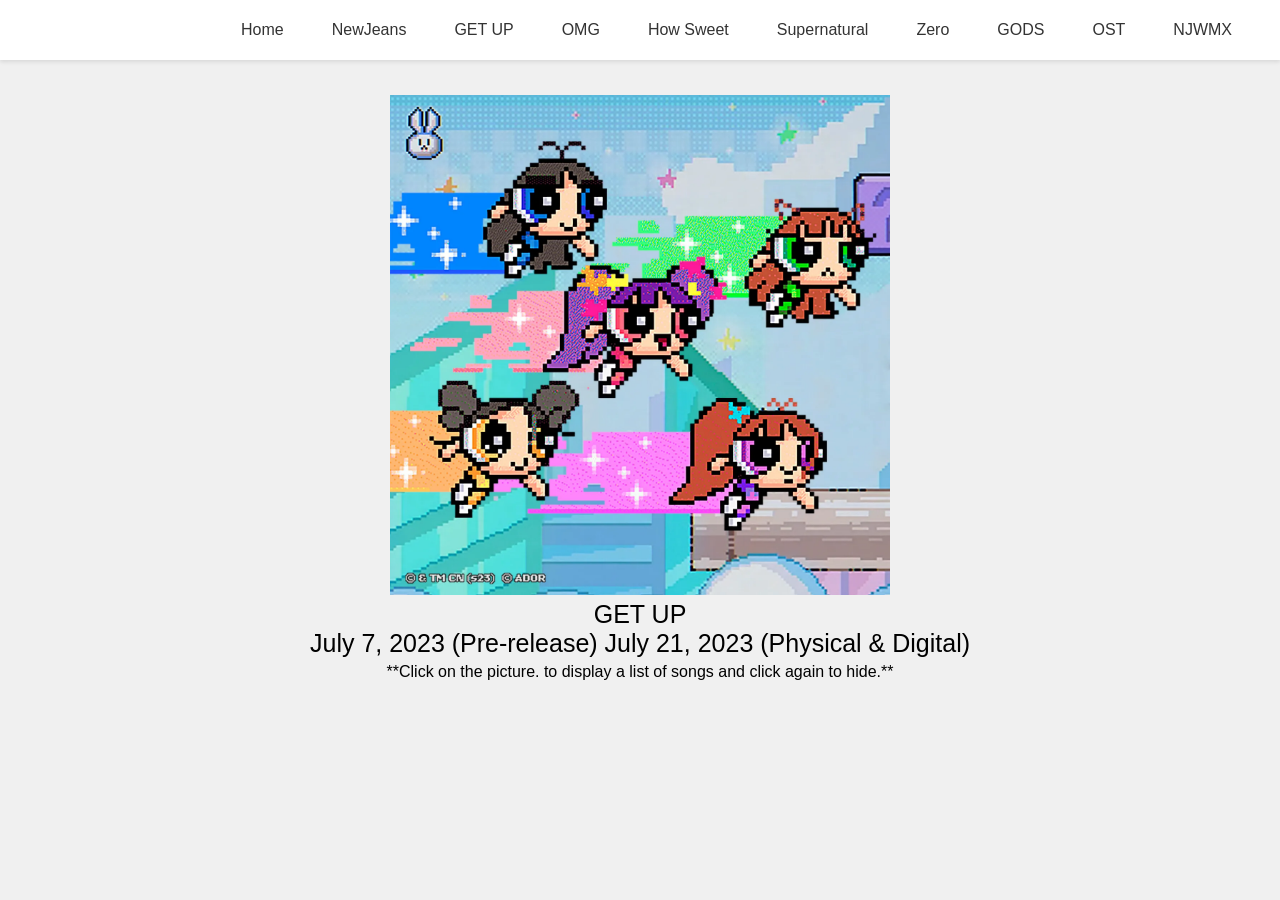
<file: HTML/asap.html>
<!DOCTYPE html>
<html lang="en">
<head>
    <meta charset="UTF-8">
    <meta name="viewport" content="width=device-width, initial-scale=1.0">
    <title>GET UP</title>
    <link rel="stylesheet" href="/CSS/asapcss.css">
</head>
<body>
    <header>
        <nav class="navbar">
            <div class="navbar-logo">
                <a href="/index.html" target="_parent">NewJeans</a>
            </div>
            <ul class="navbar-menu">
                <li><a href="/HTML/NJHTML.html" target="_parent">Home</a></li>
                <li><a href="/HTML/newjeans.html">NewJeans</a></li>
                <li><a href="/HTML/asap.html " target="_parent" >GET UP</a></li>
                <li><a href="/HTML/OMG.html">OMG</a></li>
                <li><a href="/HTML/HOWSWEET.html">How Sweet</a></li>
                <li><a href="/HTML/Supernatural.html">Supernatural</a></li>           
                <li><a href="/HTML/ZERO.html">Zero</a></li>
                <li><a href="/HTML/GODS.html">GODS</a></li>
                <li><a href="/HTML/OST.html">OST</a></li>
                <li><a href="/HTML/NJWMX.html">NJWMX</a></li>
            </ul>
        </nav>
    </header>
    <img class="but" id="slideButton" src="/photo/NewJeans - Get Up.png" alt="Show/Hide Button" style="cursor: pointer; width: 500px; height: 500px;">
    <a class="getupF">GET UP</a>
    <a class="getupF">July 7, 2023 (Pre-release) July 21, 2023 (Physical & Digital)</a>
    <a class="aaaa">**Click on the picture. to display a list of songs and click again to hide.**</a>
    <div class="container">
        <iframe class="getup slide-item" style="border-radius:12px" src="https://open.spotify.com/embed/track/1wUnuiXMMvhudmzvcCtlZP?utm_source=generator" width="250" height="352" frameBorder="0" allowfullscreen="" allow="autoplay; clipboard-write; encrypted-media; fullscreen; picture-in-picture" loading="lazy"></iframe>
        <iframe class="asap slide-item" style="border-radius:12px" src="https://open.spotify.com/embed/track/5fpyAakgFOm4YTXkgfPzvV?utm_source=generator" width="250" height="352" frameBorder="0" allowfullscreen="" allow="autoplay; clipboard-write; encrypted-media; fullscreen; picture-in-picture" loading="lazy"></iframe>
        <iframe class="supershy slide-item" style="border-radius:12px" src="https://open.spotify.com/embed/track/5sdQOyqq2IDhvmx2lHOpwd?utm_source=generator" width="250" height="352" frameBorder="0" allowfullscreen="" allow="autoplay; clipboard-write; encrypted-media; fullscreen; picture-in-picture" loading="lazy"></iframe>
        <iframe class="newjeans slide-item" style="border-radius:12px" src="https://open.spotify.com/embed/track/6rdkCkjk6D12xRpdMXy0I2?utm_source=generator" width="250" height="352" frameBorder="0" allowfullscreen="" allow="autoplay; clipboard-write; encrypted-media; fullscreen; picture-in-picture" loading="lazy"></iframe>
        <iframe class="ETA slide-item" style="border-radius:12px" src="https://open.spotify.com/embed/track/56v8WEnGzLByGsDAXDiv4d?utm_source=generator" width="250" height="352" frameBorder="0" allowfullscreen="" allow="autoplay; clipboard-write; encrypted-media; fullscreen; picture-in-picture" loading="lazy"></iframe>
        <iframe class="coolwhitu slide-item" style="border-radius:12px" src="https://open.spotify.com/embed/track/02wk5BttM0QL38ERjLPQJB?utm_source=generator" width="250" height="352" frameBorder="0" allowfullscreen="" allow="autoplay; clipboard-write; encrypted-media; fullscreen; picture-in-picture" loading="lazy"></iframe>
    </div>
   
</body>

</html>
<script>document.getElementById('slideButton').addEventListener('click', function() {
    let button = this;
    let items = document.querySelectorAll('.slide-item');
    let index = 0;

    
    let isShowing = items[0].classList.contains('show');

    function slideNextItem() {
        if (index < items.length) {
            if (isShowing) {
                items[index].classList.remove('show');
                items[index].classList.add('hide');
            } else {
                items[index].classList.remove('hide');
                items[index].classList.add('show');
            }
            index++;
            setTimeout(slideNextItem, 50); 
        }
    }

    slideNextItem();

  
    
});</script>
</file>
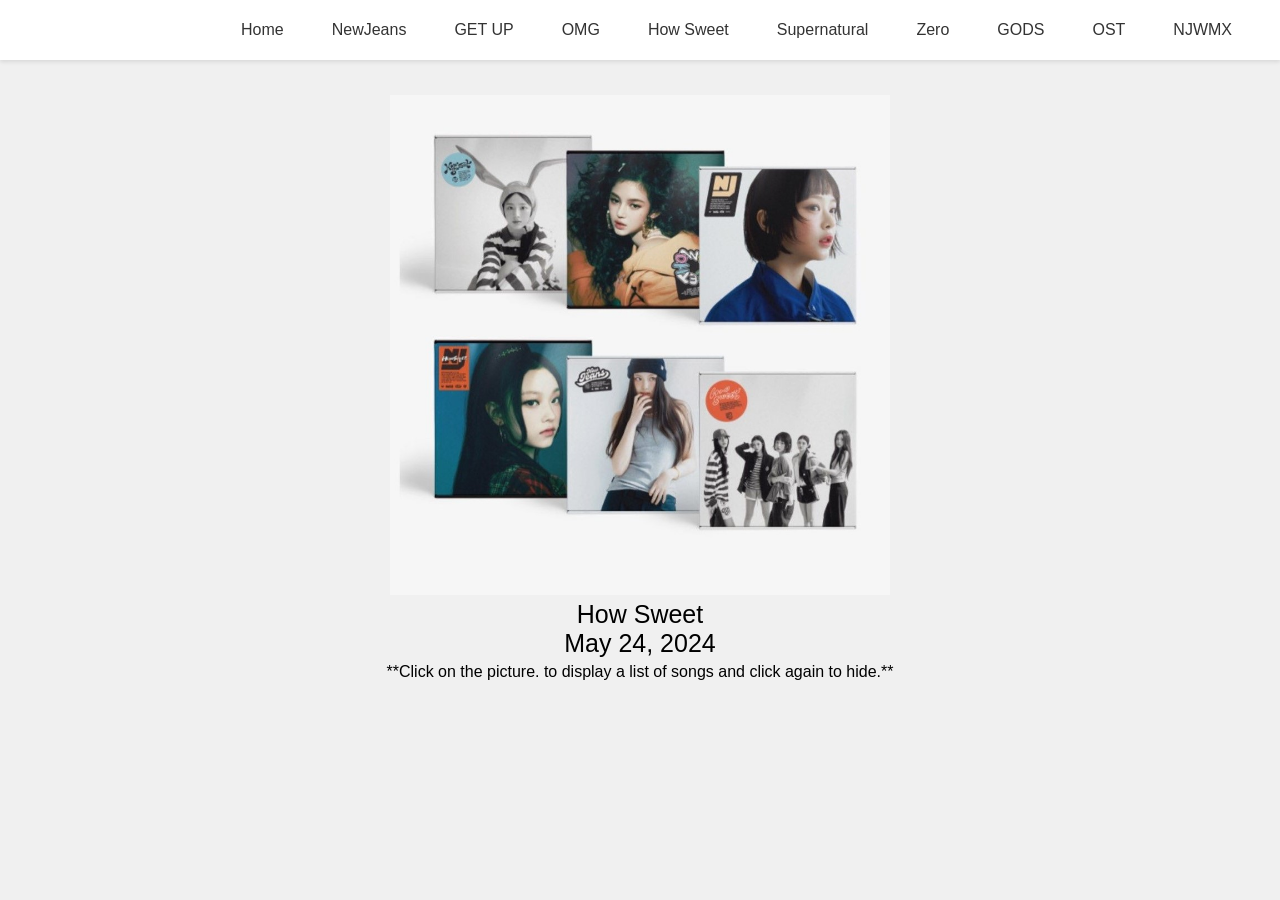
<file: HTML/HOWSWEET.html>
<!DOCTYPE html>
<html lang="en">
<head>
    <meta charset="UTF-8">
    <meta name="viewport" content="width=device-width, initial-scale=1.0">
    <title>How Sweet</title>
    <link rel="stylesheet" href="/CSS/OMGCSS.css">
</head>
<body>
    <header>
        <nav class="navbar">
            <div class="navbar-logo">
                <a href="/index.html" target="_parent">NewJeans</a>
            </div>
            <ul class="navbar-menu">
                <li><a href="/HTML/NJHTML.html" target="_parent">Home</a></li>
                <li><a href="/HTML/newjeans.html">NewJeans</a></li>
                <li><a href="/HTML/asap.html " target="_parent" >GET UP</a></li>
                <li><a href="/HTML/OMG.html">OMG</a></li>
                <li><a href="/HTML/HOWSWEET.html">How Sweet</a></li>
                <li><a href="/HTML/Supernatural.html">Supernatural</a></li>           
                <li><a href="/HTML/ZERO.html">Zero</a></li>
                <li><a href="/HTML/GODS.html">GODS</a></li>
                <li><a href="/HTML/OST.html">OST</a></li>
                <li><a href="/HTML/NJWMX.html">NJWMX</a></li>
            </ul>
        </nav>
    </header>
    <img class="but" id="slideButton" src="/photo/HWS.jpg" alt="Show/Hide Button" style="cursor: pointer; width: 500px; height: 500px;">
    <a class="getupF">How Sweet</a>
    <a class="getupF">May 24, 2024</a>
    <a class="aaaa">**Click on the picture. to display a list of songs and click again to hide.**</a>
    <div class="container">
        <iframe class="bublegum slide-item" style="border-radius:12px" src="https://open.spotify.com/embed/track/19D8LNpWwIPpi6hs9BG7dq?utm_source=generator" width="350" height="352" frameBorder="0" allowfullscreen="" allow="autoplay; clipboard-write; encrypted-media; fullscreen; picture-in-picture" loading="lazy"></iframe>
        <iframe class="HOWSWEET slide-item" style="border-radius:12px" src="https://open.spotify.com/embed/track/38tXZcL1gZRfbqfOG0VMTH?utm_source=generator" width="350" height="352" frameBorder="0" allowfullscreen="" allow="autoplay; clipboard-write; encrypted-media; fullscreen; picture-in-picture" loading="lazy"></iframe>
    </div>
   
</body>

</html>
<script>document.getElementById('slideButton').addEventListener('click', function() {
    let button = this;
    let items = document.querySelectorAll('.slide-item');
    let index = 0;

    
    let isShowing = items[0].classList.contains('show');

    function slideNextItem() {
        if (index < items.length) {
            if (isShowing) {
                items[index].classList.remove('show');
                items[index].classList.add('hide');
            } else {
                items[index].classList.remove('hide');
                items[index].classList.add('show');
            }
            index++;
            setTimeout(slideNextItem, 50); 
        }
    }

    slideNextItem();

  
    
});</script>
</file>
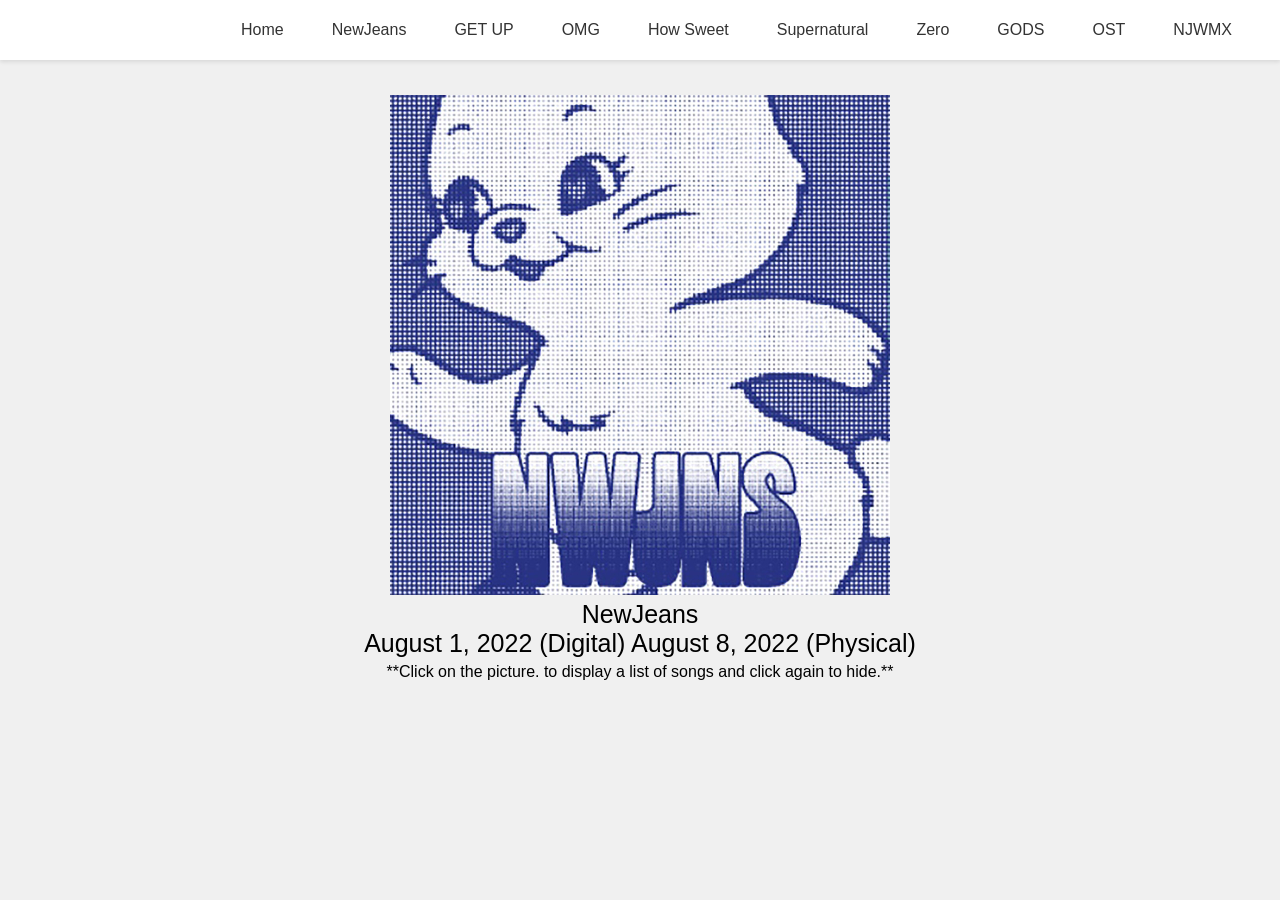
<file: HTML/newjeans.html>
<!DOCTYPE html>
<html lang="en">
<head>
    <meta charset="UTF-8">
    <meta name="viewport" content="width=device-width, initial-scale=1.0">
    <title>Newjeans</title>
    <link rel="stylesheet" href="/CSS/newjeanscss.css">
</head>
<body>
    <header>
        <nav class="navbar">
            <div class="navbar-logo">
                <a href="/index.html" target="_parent">NewJeans</a>
            </div>
            <ul class="navbar-menu">
                <li><a href="/HTML/NJHTML.html" target="_parent">Home</a></li>
                <li><a href="/HTML/newjeans.html">NewJeans</a></li>
                <li><a href="/HTML/asap.html " target="_parent" >GET UP</a></li>
                <li><a href="/HTML/OMG.html">OMG</a></li>
                <li><a href="/HTML/HOWSWEET.html">How Sweet</a></li>
                <li><a href="/HTML/Supernatural.html">Supernatural</a></li>           
                <li><a href="/HTML/ZERO.html">Zero</a></li>
                <li><a href="/HTML/GODS.html">GODS</a></li>
                <li><a href="/HTML/OST.html">OST</a></li>
                <li><a href="/HTML/NJWMX.html">NJWMX</a></li>
            </ul>
        </nav>
    </header>
    <img class="but" id="slideButton" src="/photo/NWJNS.jpg" alt="Show/Hide Button" style="cursor: pointer; width: 500px; height: 500px;">
    <a class="getupF">NewJeans</a>
    <a class="getupF">August 1, 2022 (Digital) August 8, 2022 (Physical)</a>
    <a class="aaaa">**Click on the picture. to display a list of songs and click again to hide.**</a>
    <div class="container">
        <iframe class="attention slide-item" style="border-radius:12px" src="https://open.spotify.com/embed/track/2pIUpMhHL6L9Z5lnKxJJr9?utm_source=generator" width="300" height="352" frameBorder="0" allowfullscreen="" allow="autoplay; clipboard-write; encrypted-media; fullscreen; picture-in-picture" loading="lazy"></iframe>
        <iframe class="hypeboy slide-item" style="border-radius:12px" src="https://open.spotify.com/embed/track/0a4MMyCrzT0En247IhqZbD?utm_source=generator" width="300" height="352" frameBorder="0" allowfullscreen="" allow="autoplay; clipboard-write; encrypted-media; fullscreen; picture-in-picture" loading="lazy"></iframe>
        <iframe class="cookie slide-item" style="border-radius:12px" src="https://open.spotify.com/embed/track/2DwUdMJ5uxv20EhAildreg?utm_source=generator" width="300" height="352" frameBorder="0" allowfullscreen="" allow="autoplay; clipboard-write; encrypted-media; fullscreen; picture-in-picture" loading="lazy"></iframe>
        <iframe class="hurt slide-item" style="border-radius:12px" src="https://open.spotify.com/embed/track/5expoVGQPvXuwBBFuNGqBd?utm_source=generator" width="300" height="352" frameBorder="0" allowfullscreen="" allow="autoplay; clipboard-write; encrypted-media; fullscreen; picture-in-picture" loading="lazy"></iframe>
    </div>
   
</body>

</html>
<script>document.getElementById('slideButton').addEventListener('click', function() {
    let button = this;
    let items = document.querySelectorAll('.slide-item');
    let index = 0;

    
    let isShowing = items[0].classList.contains('show');

    function slideNextItem() {
        if (index < items.length) {
            if (isShowing) {
                items[index].classList.remove('show');
                items[index].classList.add('hide');
            } else {
                items[index].classList.remove('hide');
                items[index].classList.add('show');
            }
            index++;
            setTimeout(slideNextItem, 50); 
        }
    }

    slideNextItem();

  
    
});</script>
</file>
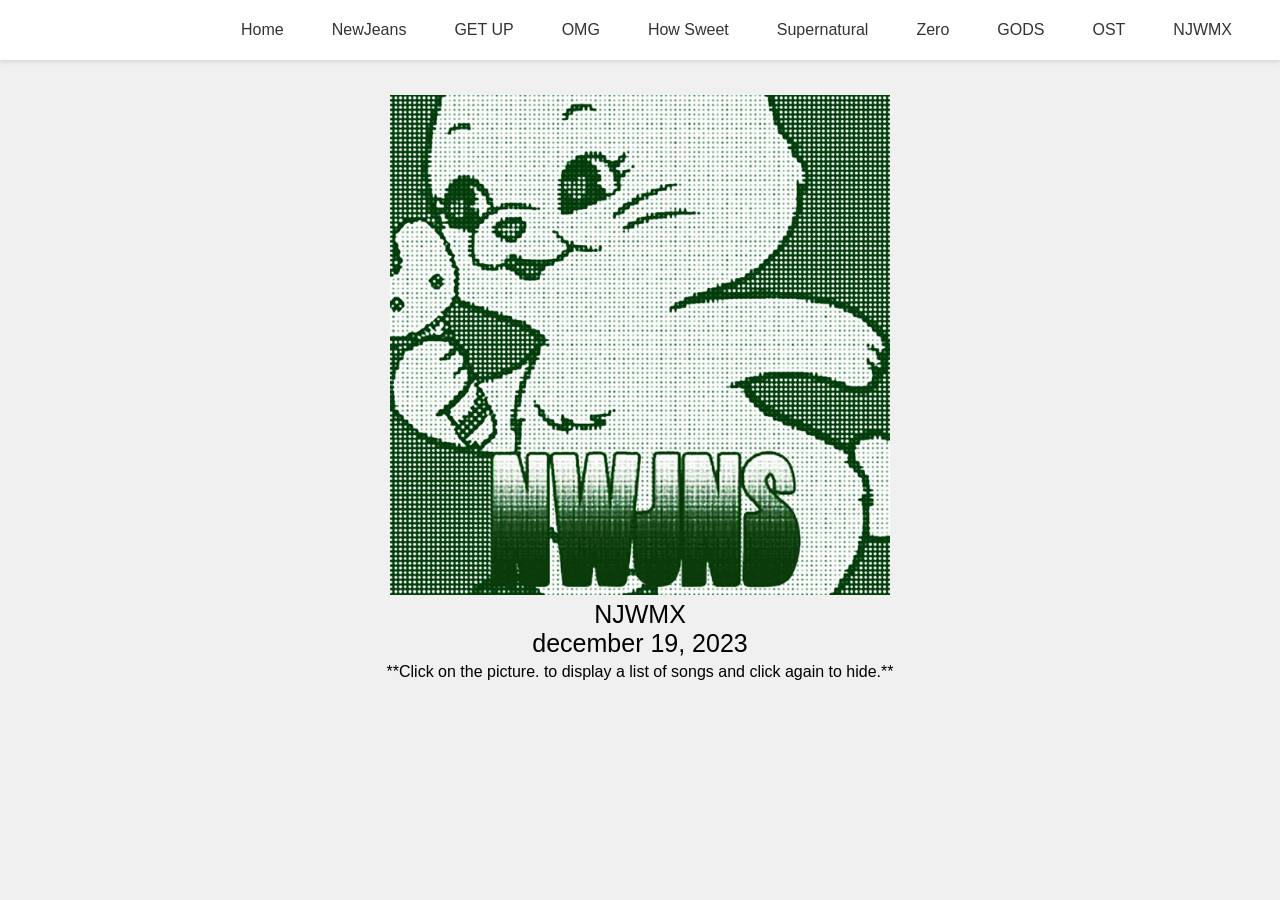
<file: HTML/NJWMX.html>
<!DOCTYPE html>
<html lang="en">
<head>
    <meta charset="UTF-8">
    <meta name="viewport" content="width=device-width, initial-scale=1.0">
    <title>NJWMX</title>
    <link rel="stylesheet" href="/CSS/OMGCSS.css">
</head>
<body>
    <header>
        <nav class="navbar">
            <div class="navbar-logo">
                <a href="/index.html" target="_parent">NewJeans</a>
            </div>
            <ul class="navbar-menu">
                <li><a href="/HTML/NJHTML.html" target="_parent">Home</a></li>
                <li><a href="/HTML/newjeans.html">NewJeans</a></li>
                <li><a href="/HTML/asap.html " target="_parent" >GET UP</a></li>
                <li><a href="/HTML/OMG.html">OMG</a></li>
                <li><a href="/HTML/HOWSWEET.html">How Sweet</a></li>
                <li><a href="/HTML/Supernatural.html">Supernatural</a></li>           
                <li><a href="/HTML/ZERO.html">Zero</a></li>
                <li><a href="/HTML/GODS.html">GODS</a></li>
                <li><a href="/HTML/OST.html">OST</a></li>
                <li><a href="/HTML/NJWMX.html">NJWMX</a></li>
            </ul>
        </nav>
    </header>
    <img class="but" id="slideButton" src="/photo/NJWMX.jpg" alt="Show/Hide Button" style="cursor: pointer; width: 500px; height: 500px;">
    <a class="getupF">NJWMX</a>
    <a class="getupF">december 19, 2023</a>
    <a class="aaaa">**Click on the picture. to display a list of songs and click again to hide.**</a>
    <div class="container">
        <iframe class="DITTORM slide-item" style="border-radius:12px" src="https://open.spotify.com/embed/track/6JVXVLqCPaodBSEwRFUN8w?utm_source=generator" width="250" height="352" frameBorder="0" allowfullscreen="" allow="autoplay; clipboard-write; encrypted-media; fullscreen; picture-in-picture" loading="lazy"></iframe>
        <iframe class="OMGRM slide-item" style="border-radius:12px" src="https://open.spotify.com/embed/track/4yjDMKCAeLovlo9ih0AgXW?utm_source=generator" width="250" height="352" frameBorder="0" allowfullscreen="" allow="autoplay; clipboard-write; encrypted-media; fullscreen; picture-in-picture" loading="lazy"></iframe>
        <iframe class="attentionRm slide-item" style="border-radius:12px" src="https://open.spotify.com/embed/track/2nW48vXnZZ5EYka46v7GOk?utm_source=generator" width="250" height="352" frameBorder="0" allowfullscreen="" allow="autoplay; clipboard-write; encrypted-media; fullscreen; picture-in-picture" loading="lazy"></iframe>
        <iframe class="HypeBoyRM slide-item" style="border-radius:12px" src="https://open.spotify.com/embed/track/6CUKsv928uT4561qJovhhG?utm_source=generator" width="250" height="352" frameBorder="0" allowfullscreen="" allow="autoplay; clipboard-write; encrypted-media; fullscreen; picture-in-picture" loading="lazy"></iframe>
        <iframe class="cookieRM slide-item" style="border-radius:12px" src="https://open.spotify.com/embed/track/5bwpbZBOY0mrmRhZ94c0kW?utm_source=generator" width="250" height="352" frameBorder="0" allowfullscreen="" allow="autoplay; clipboard-write; encrypted-media; fullscreen; picture-in-picture" loading="lazy"></iframe>
        <iframe class="HurtRm slide-item" style="border-radius:12px" src="https://open.spotify.com/embed/track/2gWWYL6iXZKkOqCE3TQHBM?utm_source=generator" width="250" height="352" frameBorder="0" allowfullscreen="" allow="autoplay; clipboard-write; encrypted-media; fullscreen; picture-in-picture" loading="lazy"></iframe>
    </div>
   
</body>

</html>
<script>document.getElementById('slideButton').addEventListener('click', function() {
    let button = this;
    let items = document.querySelectorAll('.slide-item');
    let index = 0;

    
    let isShowing = items[0].classList.contains('show');

    function slideNextItem() {
        if (index < items.length) {
            if (isShowing) {
                items[index].classList.remove('show');
                items[index].classList.add('hide');
            } else {
                items[index].classList.remove('hide');
                items[index].classList.add('show');
            }
            index++;
            setTimeout(slideNextItem, 50); 
        }
    }

    slideNextItem();

  
    
});</script>
</file>
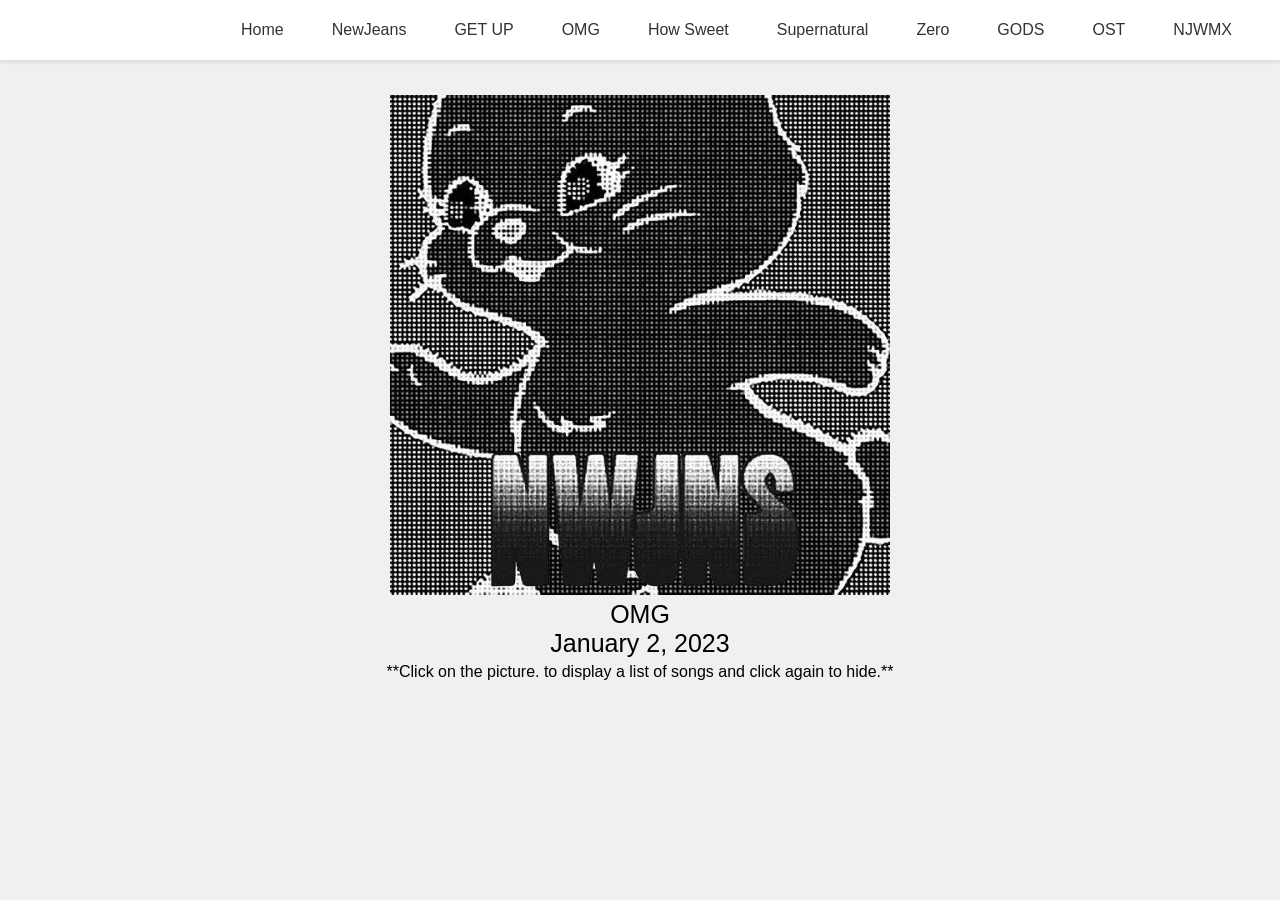
<file: HTML/OMG.html>
<!DOCTYPE html>
<html lang="en">
<head>
    <meta charset="UTF-8">
    <meta name="viewport" content="width=device-width, initial-scale=1.0">
    <title>OMG</title>
    <link rel="stylesheet" href="/CSS/OMGCSS.css">
</head>
<body>
    <header>
        <nav class="navbar">
            <div class="navbar-logo">
                <a href="/index.html" target="_parent">NewJeans</a>
            </div>
            <ul class="navbar-menu">
                <li><a href="/HTML/NJHTML.html" target="_parent">Home</a></li>
                <li><a href="/HTML/newjeans.html">NewJeans</a></li>
                <li><a href="/HTML/asap.html " target="_parent" >GET UP</a></li>
                <li><a href="/HTML/OMG.html">OMG</a></li>
                <li><a href="/HTML/HOWSWEET.html">How Sweet</a></li>
                <li><a href="/HTML/Supernatural.html">Supernatural</a></li>           
                <li><a href="/HTML/ZERO.html">Zero</a></li>
                <li><a href="/HTML/GODS.html">GODS</a></li>
                <li><a href="/HTML/OST.html">OST</a></li>
                <li><a href="/HTML/NJWMX.html">NJWMX</a></li>
            </ul>
        </nav>
    </header>
    <img class="but" id="slideButton" src="/photo/OMG.webp" alt="Show/Hide Button" style="cursor: pointer; width: 500px; height: 500px;">
    <a class="getupF">OMG</a>
    <a class="getupF">January 2, 2023</a>
    <a class="aaaa">**Click on the picture. to display a list of songs and click again to hide.**</a>
    <div class="container">
        <iframe class="OMG slide-item" style="border-radius:12px" src="https://open.spotify.com/embed/track/65FftemJ1DbbZ45DUfHJXE?utm_source=generator" width="400" height="450" frameBorder="0" allowfullscreen="" allow="autoplay; clipboard-write; encrypted-media; fullscreen; picture-in-picture" loading="lazy"></iframe>
        <iframe class="ditto slide-item" style="border-radius:12px" src="https://open.spotify.com/embed/track/3r8RuvgbX9s7ammBn07D3W?utm_source=generator" width="400" height="450" frameBorder="0" allowfullscreen="" allow="autoplay; clipboard-write; encrypted-media; fullscreen; picture-in-picture" loading="lazy"></iframe>
    </div>
   
</body>

</html>
<script>document.getElementById('slideButton').addEventListener('click', function() {
    let button = this;
    let items = document.querySelectorAll('.slide-item');
    let index = 0;

    
    let isShowing = items[0].classList.contains('show');

    function slideNextItem() {
        if (index < items.length) {
            if (isShowing) {
                items[index].classList.remove('show');
                items[index].classList.add('hide');
            } else {
                items[index].classList.remove('hide');
                items[index].classList.add('show');
            }
            index++;
            setTimeout(slideNextItem, 50); 
        }
    }

    slideNextItem();

  
    
});</script>
</file>
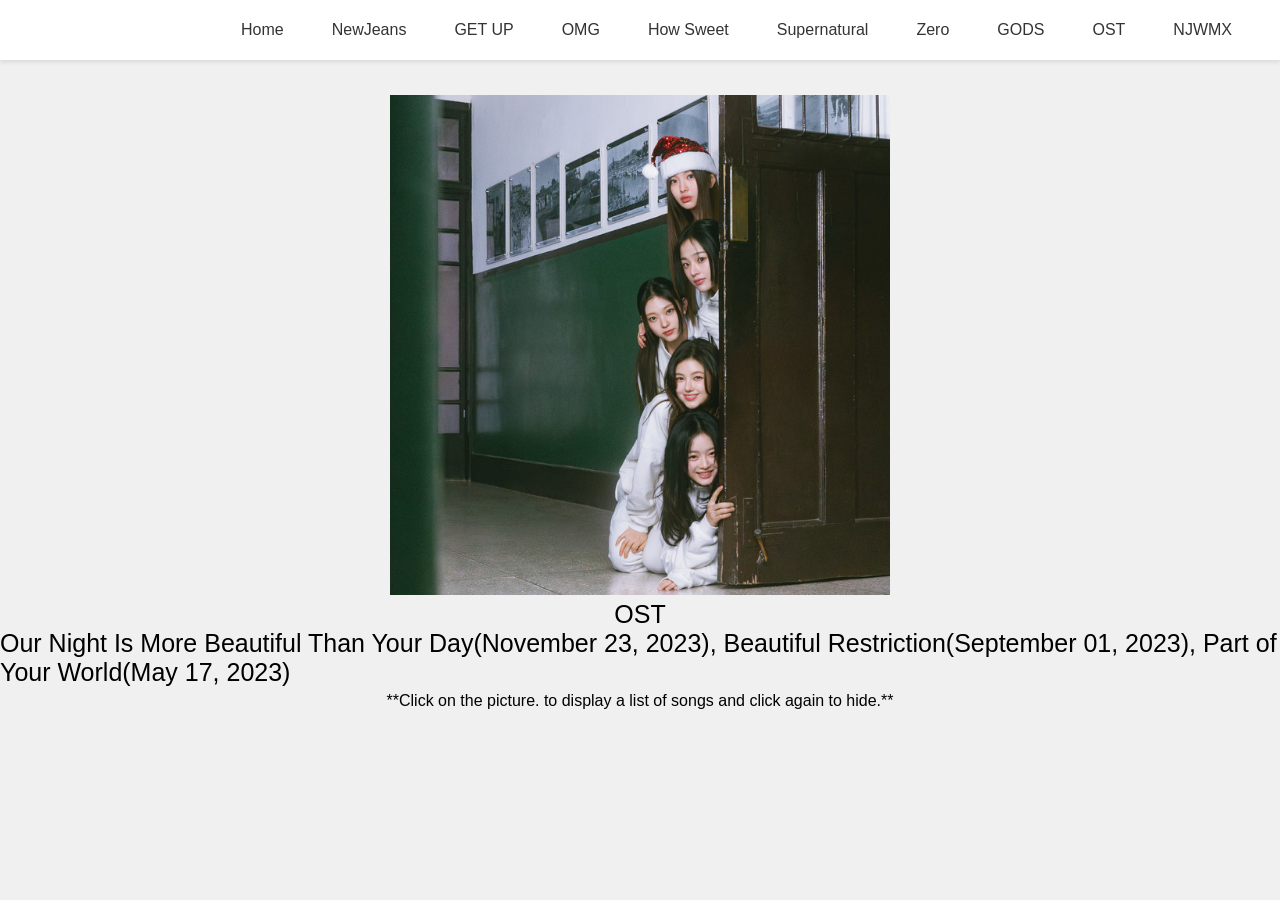
<file: HTML/OST.html>
<!DOCTYPE html>
<html lang="en">
<head>
    <meta charset="UTF-8">
    <meta name="viewport" content="width=device-width, initial-scale=1.0">
    <title>OST</title>
    <link rel="stylesheet" href="/CSS/OMGCSS.css">
</head>
<body>
    <header>
        <nav class="navbar">
            <div class="navbar-logo">
                <a href="/index.html" target="_parent">NewJeans</a>
            </div>
            <ul class="navbar-menu">
                <li><a href="/HTML/NJHTML.html" target="_parent">Home</a></li>
                <li><a href="/HTML/newjeans.html">NewJeans</a></li>
                <li><a href="/HTML/asap.html " target="_parent" >GET UP</a></li>
                <li><a href="/HTML/OMG.html">OMG</a></li>
                <li><a href="/HTML/HOWSWEET.html">How Sweet</a></li>
                <li><a href="/HTML/Supernatural.html">Supernatural</a></li>           
                <li><a href="/HTML/ZERO.html">Zero</a></li>
                <li><a href="/HTML/GODS.html">GODS</a></li>
                <li><a href="/HTML/OST.html">OST</a></li>
                <li><a href="/HTML/NJWMX.html">NJWMX</a></li>
            </ul>
        </nav>
    </header>
    <img class="but" id="slideButton" src="/photo/pd.jpg" alt="Show/Hide Button" style="cursor: pointer; width: 500px; height: 500px;">
    <a class="getupF">OST</a>
    <a class="getupF">Our Night Is More Beautiful Than Your Day(November 23, 2023), Beautiful Restriction(September 01, 2023), Part of Your World(May 17, 2023)</a>
    <a class="aaaa">**Click on the picture. to display a list of songs and click again to hide.**</a>
    <div class="container">
        <iframe class="OurNightIsMoreBeautifulThanYourDay slide-item" style="border-radius:12px" src="https://open.spotify.com/embed/track/11YovYUVkZdLyOFncbecWL?utm_source=generator" width="350" height="352" frameBorder="0" allowfullscreen="" allow="autoplay; clipboard-write; encrypted-media; fullscreen; picture-in-picture" loading="lazy"></iframe>
        <iframe class="BeautifulRestriction slide-item" style="border-radius:12px" src="https://open.spotify.com/embed/track/7CHDUDw89DCR8vvI0yTXGa?utm_source=generator" width="350" height="352" frameBorder="0" allowfullscreen="" allow="autoplay; clipboard-write; encrypted-media; fullscreen; picture-in-picture" loading="lazy"></iframe>
        <iframe class="PartofYourWorld slide-item" style="border-radius:12px" src="https://open.spotify.com/embed/track/2ouYvmVxhKfNR1LHrMLHqM?utm_source=generator" width="350" height="352" frameBorder="0" allowfullscreen="" allow="autoplay; clipboard-write; encrypted-media; fullscreen; picture-in-picture" loading="lazy"></iframe>
    </div>
   
</body>

</html>
<script>document.getElementById('slideButton').addEventListener('click', function() {
    let button = this;
    let items = document.querySelectorAll('.slide-item');
    let index = 0;

    
    let isShowing = items[0].classList.contains('show');

    function slideNextItem() {
        if (index < items.length) {
            if (isShowing) {
                items[index].classList.remove('show');
                items[index].classList.add('hide');
            } else {
                items[index].classList.remove('hide');
                items[index].classList.add('show');
            }
            index++;
            setTimeout(slideNextItem, 50); 
        }
    }

    slideNextItem();

  
    
});</script>
</file>
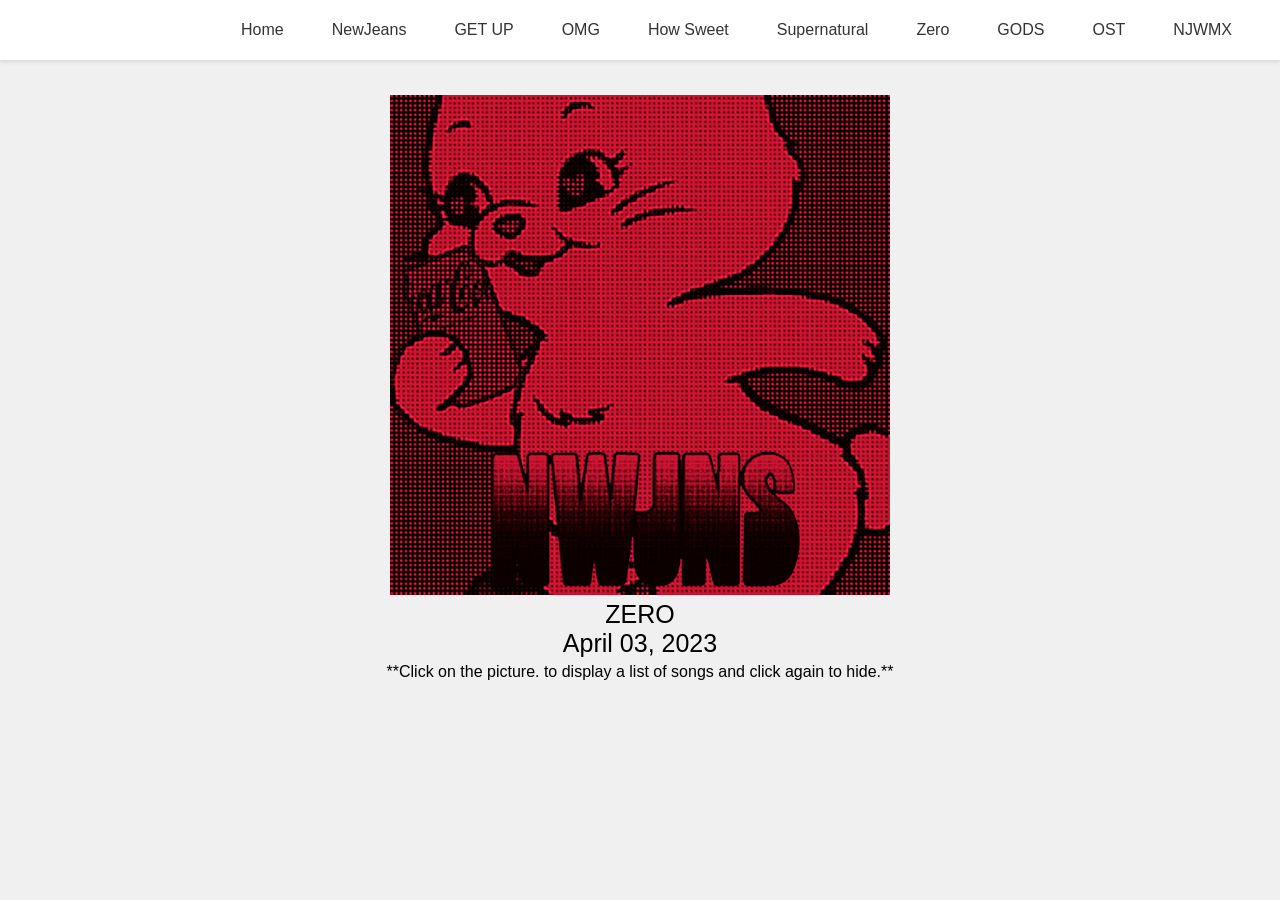
<file: HTML/ZERO.html>
<!DOCTYPE html>
<html lang="en">
<head>
    <meta charset="UTF-8">
    <meta name="viewport" content="width=device-width, initial-scale=1.0">
    <title>ZERO</title>
    <link rel="stylesheet" href="/CSS/OMGCSS.css">
</head>
<body>
    <header>
        <nav class="navbar">
            <div class="navbar-logo">
                <a href="/index.html" target="_parent">NewJeans</a>
            </div>
            <ul class="navbar-menu">
                <li><a href="/HTML/NJHTML.html" target="_parent">Home</a></li>
                <li><a href="/HTML/newjeans.html">NewJeans</a></li>
                <li><a href="/HTML/asap.html " target="_parent" >GET UP</a></li>
                <li><a href="/HTML/OMG.html">OMG</a></li>
                <li><a href="/HTML/HOWSWEET.html">How Sweet</a></li>
                <li><a href="/HTML/Supernatural.html">Supernatural</a></li>           
                <li><a href="/HTML/ZERO.html">Zero</a></li>
                <li><a href="/HTML/GODS.html">GODS</a></li>
                <li><a href="/HTML/OST.html">OST</a></li>
                <li><a href="/HTML/NJWMX.html">NJWMX</a></li>
            </ul>
        </nav>
    </header>
    <img class="but" id="slideButton" src="/photo/ZERO.jpg" alt="Show/Hide Button" style="cursor: pointer; width: 500px; height: 500px;">
    <a class="getupF">ZERO</a>
    <a class="getupF">April 03, 2023</a>
    <a class="aaaa">**Click on the picture. to display a list of songs and click again to hide.**</a>
    <div class="container">
        <iframe class="ZERO slide-item" style="border-radius:12px" src="https://open.spotify.com/embed/track/5LMoKDVzW2kDneNu2UbspP?utm_source=generator" width="400" height="450" frameBorder="0" allowfullscreen="" allow="autoplay; clipboard-write; encrypted-media; fullscreen; picture-in-picture" loading="lazy"></iframe>
        <iframe class="ZERORM slide-item" style="border-radius:12px" src="https://open.spotify.com/embed/track/12Yy0hZrUebGnr3IrppPnW?utm_source=generator" width="400" height="450" frameBorder="0" allowfullscreen="" allow="autoplay; clipboard-write; encrypted-media; fullscreen; picture-in-picture" loading="lazy"></iframe>
    </div>
   
</body>

</html>
<script>document.getElementById('slideButton').addEventListener('click', function() {
    let button = this;
    let items = document.querySelectorAll('.slide-item');
    let index = 0;

    
    let isShowing = items[0].classList.contains('show');

    function slideNextItem() {
        if (index < items.length) {
            if (isShowing) {
                items[index].classList.remove('show');
                items[index].classList.add('hide');
            } else {
                items[index].classList.remove('hide');
                items[index].classList.add('show');
            }
            index++;
            setTimeout(slideNextItem, 50); 
        }
    }

    slideNextItem();

  
    
});</script>
</file>
<file: CSS/asapcss.css>
body {
    display: flex;
    flex-direction: column;
    align-items: center;
    height: 800px;
    font-family: 'Arial', sans-serif;
    background-color: #f0f0f0;
}
.but{
    position: relative;
    top: 35px;
}

.container {
    display: flex;
    flex-wrap: wrap; 
    gap: 10px; 
    justify-content: center;
position: relative;
top: 80px;
}

.slide-item {
    display: none;
    margin: 10px;
    border-radius: 12px;
}

.slide-item.show {
    display: block; 
    animation: slideIn 0.5s ease-in-out;
}

@keyframes slideIn {
    from {
        opacity: 0;
        transform: translateX(-100%);
    }
    to {
        opacity: 1;
        transform: translateX(0);
    }
}

@keyframes slideOut {
    from {
        opacity: 1;
        transform: translateX(0);
    }
    to {
        opacity: 0;
        transform: translateX(-100%);
    }
}

.slide-item.hide {
    animation: slideOut 0.5s ease-in-out;
}
.getupF{
    font-size: 25px;
    position: relative;
    top: 40px;
}
.aaaa{
    position: relative;
    top: 45px;
}


* {
    margin: 0;
    padding: 0;
    box-sizing: border-box;
}
header {
    background-color: #fff;
    box-shadow: 0 2px 4px rgba(0, 0, 0, 0.1);
    justify-content: center;
    width: 100%;
    max-width: 1900px;
    margin: 0 auto;
}

.navbar {
    display: flex;
    justify-content: space-between;
    align-items: center;
    padding: 1rem 2rem;
    width: 100%;
    max-width: 1550px;
    margin: 0 auto;
}

.navbar-logo a {
    font-size: 1.5rem;
    font-weight: bold;
    color: #ff5e5e;
    text-decoration: none;
    position: relative;
    right: 175px;
}

.navbar-menu {
    list-style: none;
    display: flex;
    gap: 1rem;
}

.navbar-menu li {
    position: relative;
}

.navbar-menu a {
    text-decoration: none;
    color: #333;
    font-size: 1rem;
    padding: 0.5rem 1rem;
    transition: color 0.3s, background-color 0.3s, border-radius 0.3s;
}

.navbar-menu a:hover {
    color: #fff;
    background-color: #ff5e5e;
    border-radius: 50px;
}

.navbar-menu a::after {
    content: '';
    display: block;
    width: 0;
    height: 2px;
    background: #ff5e5e;
    transition: width 0.3s ease, left 0.3s ease;
    position: absolute;
    bottom: -5px;
    left: 50%;
    transform: translateX(-50%);
}

.navbar-menu a:hover::after {
    width: 100%;
    left: 0;
    transform: none;
}


@media (max-width: 768px) {
    .navbar {
        flex-direction: column;
        align-items: flex-start;
    }

    .navbar-menu {
        flex-direction: column;
        width: 100%;
    }

    .navbar-menu li {
        width: 100%;
    }

    .navbar-menu a {
        width: 100%;
        box-sizing: border-box;
        text-align: center;
    }
}

@media (max-width: 480px) {
    .navbar {
        padding: 1rem;
    }

    .navbar-logo a {
        font-size: 1.2rem;
    }

    .navbar-menu a {
        padding: 0.5rem;
    }
}
@media (max-width: 768px) {
    .navbar {
        flex-direction: column;
        align-items: flex-start;
    }

    .navbar-menu {
        flex-direction: column;
        width: 100%;
    }

    .navbar-menu li {
        width: 100%;
    }

    .navbar-menu a {
        width: 100%;
        box-sizing: border-box;
        text-align: center;
    }
}

@media (max-width: 480px) {
    .navbar {
        padding: 1rem;
    }

    .navbar-logo a {
        font-size: 1.2rem;
    }

    .navbar-menu a {
        padding: 0.5rem;
    }
}
</file>
<file: CSS/OMGCSS.css>
body {
    display: flex;
    flex-direction: column;
    align-items: center;
    height: 800px;
    font-family: 'Arial', sans-serif;
    background-color: #f0f0f0;
}
.but{
    position: relative;
    top: 35px;
}

.container {
    display: flex;
    flex-wrap: wrap; 
    gap: 10px; 
    justify-content: center;
position: relative;
top: 80px;
}

.slide-item {
    display: none;
    margin: 10px;
    border-radius: 12px;
}

.slide-item.show {
    display: block; 
    animation: slideIn 0.5s ease-in-out;
}

@keyframes slideIn {
    from {
        opacity: 0;
        transform: translateX(-100%);
    }
    to {
        opacity: 1;
        transform: translateX(0);
    }
}

@keyframes slideOut {
    from {
        opacity: 1;
        transform: translateX(0);
    }
    to {
        opacity: 0;
        transform: translateX(-100%);
    }
}

.slide-item.hide {
    animation: slideOut 0.5s ease-in-out;
}
.getupF{
    font-size: 25px;
    position: relative;
    top: 40px;
}
.aaaa{
    position: relative;
    top: 45px;
}


* {
    margin: 0;
    padding: 0;
    box-sizing: border-box;
}
header {
    background-color: #fff;
    box-shadow: 0 2px 4px rgba(0, 0, 0, 0.1);
    justify-content: center;
    width: 100%;
    max-width: 1900px;
    margin: 0 auto;
}

.navbar {
    display: flex;
    justify-content: space-between;
    align-items: center;
    padding: 1rem 2rem;
    width: 100%;
    max-width: 1550px;
    margin: 0 auto;
}

.navbar-logo a {
    font-size: 1.5rem;
    font-weight: bold;
    color: #ff5e5e;
    text-decoration: none;
    position: relative;
    right: 175px;
}

.navbar-menu {
    list-style: none;
    display: flex;
    gap: 1rem;
}

.navbar-menu li {
    position: relative;
}

.navbar-menu a {
    text-decoration: none;
    color: #333;
    font-size: 1rem;
    padding: 0.5rem 1rem;
    transition: color 0.3s, background-color 0.3s, border-radius 0.3s;
}

.navbar-menu a:hover {
    color: #fff;
    background-color: #ff5e5e;
    border-radius: 50px;
}

.navbar-menu a::after {
    content: '';
    display: block;
    width: 0;
    height: 2px;
    background: #ff5e5e;
    transition: width 0.3s ease, left 0.3s ease;
    position: absolute;
    bottom: -5px;
    left: 50%;
    transform: translateX(-50%);
}

.navbar-menu a:hover::after {
    width: 100%;
    left: 0;
    transform: none;
}


@media (max-width: 768px) {
    .navbar {
        flex-direction: column;
        align-items: flex-start;
    }

    .navbar-menu {
        flex-direction: column;
        width: 100%;
    }

    .navbar-menu li {
        width: 100%;
    }

    .navbar-menu a {
        width: 100%;
        box-sizing: border-box;
        text-align: center;
    }
}

@media (max-width: 480px) {
    .navbar {
        padding: 1rem;
    }

    .navbar-logo a {
        font-size: 1.2rem;
    }

    .navbar-menu a {
        padding: 0.5rem;
    }
}
@media (max-width: 768px) {
    .navbar {
        flex-direction: column;
        align-items: flex-start;
    }

    .navbar-menu {
        flex-direction: column;
        width: 100%;
    }

    .navbar-menu li {
        width: 100%;
    }

    .navbar-menu a {
        width: 100%;
        box-sizing: border-box;
        text-align: center;
    }
}

@media (max-width: 480px) {
    .navbar {
        padding: 1rem;
    }

    .navbar-logo a {
        font-size: 1.2rem;
    }

    .navbar-menu a {
        padding: 0.5rem;
    }
}
</file>
<file: CSS/newjeanscss.css>
body {
    display: flex;
    flex-direction: column;
    align-items: center;
    height: 800px;
    font-family: 'Arial', sans-serif;
    background-color: #f0f0f0;
}
.but{
    position: relative;
    top: 35px;
}

.container {
    display: flex;
    flex-wrap: wrap; 
    gap: 10px; 
    justify-content: center;
position: relative;
top: 80px;
}

.slide-item {
    display: none;
    margin: 10px;
    border-radius: 12px;
}

.slide-item.show {
    display: block; 
    animation: slideIn 0.5s ease-in-out;
}

@keyframes slideIn {
    from {
        opacity: 0;
        transform: translateX(-100%);
    }
    to {
        opacity: 1;
        transform: translateX(0);
    }
}

@keyframes slideOut {
    from {
        opacity: 1;
        transform: translateX(0);
    }
    to {
        opacity: 0;
        transform: translateX(-100%);
    }
}

.slide-item.hide {
    animation: slideOut 0.5s ease-in-out;
}
.getupF{
    font-size: 25px;
    position: relative;
    top: 40px;
}
.aaaa{
    position: relative;
    top: 45px;
}


* {
    margin: 0;
    padding: 0;
    box-sizing: border-box;
}
header {
    background-color: #fff;
    box-shadow: 0 2px 4px rgba(0, 0, 0, 0.1);
    justify-content: center;
    width: 100%;
    max-width: 1900px;
    margin: 0 auto;
}

.navbar {
    display: flex;
    justify-content: space-between;
    align-items: center;
    padding: 1rem 2rem;
    width: 100%;
    max-width: 1550px;
    margin: 0 auto;
}

.navbar-logo a {
    font-size: 1.5rem;
    font-weight: bold;
    color: #ff5e5e;
    text-decoration: none;
    position: relative;
    right: 175px;
}

.navbar-menu {
    list-style: none;
    display: flex;
    gap: 1rem;
}

.navbar-menu li {
    position: relative;
}

.navbar-menu a {
    text-decoration: none;
    color: #333;
    font-size: 1rem;
    padding: 0.5rem 1rem;
    transition: color 0.3s, background-color 0.3s, border-radius 0.3s;
}

.navbar-menu a:hover {
    color: #fff;
    background-color: #ff5e5e;
    border-radius: 50px;
}

.navbar-menu a::after {
    content: '';
    display: block;
    width: 0;
    height: 2px;
    background: #ff5e5e;
    transition: width 0.3s ease, left 0.3s ease;
    position: absolute;
    bottom: -5px;
    left: 50%;
    transform: translateX(-50%);
}

.navbar-menu a:hover::after {
    width: 100%;
    left: 0;
    transform: none;
}


@media (max-width: 768px) {
    .navbar {
        flex-direction: column;
        align-items: flex-start;
    }

    .navbar-menu {
        flex-direction: column;
        width: 100%;
    }

    .navbar-menu li {
        width: 100%;
    }

    .navbar-menu a {
        width: 100%;
        box-sizing: border-box;
        text-align: center;
    }
}

@media (max-width: 480px) {
    .navbar {
        padding: 1rem;
    }

    .navbar-logo a {
        font-size: 1.2rem;
    }

    .navbar-menu a {
        padding: 0.5rem;
    }
}
@media (max-width: 768px) {
    .navbar {
        flex-direction: column;
        align-items: flex-start;
    }

    .navbar-menu {
        flex-direction: column;
        width: 100%;
    }

    .navbar-menu li {
        width: 100%;
    }

    .navbar-menu a {
        width: 100%;
        box-sizing: border-box;
        text-align: center;
    }
}

@media (max-width: 480px) {
    .navbar {
        padding: 1rem;
    }

    .navbar-logo a {
        font-size: 1.2rem;
    }

    .navbar-menu a {
        padding: 0.5rem;
    }
}
</file>
